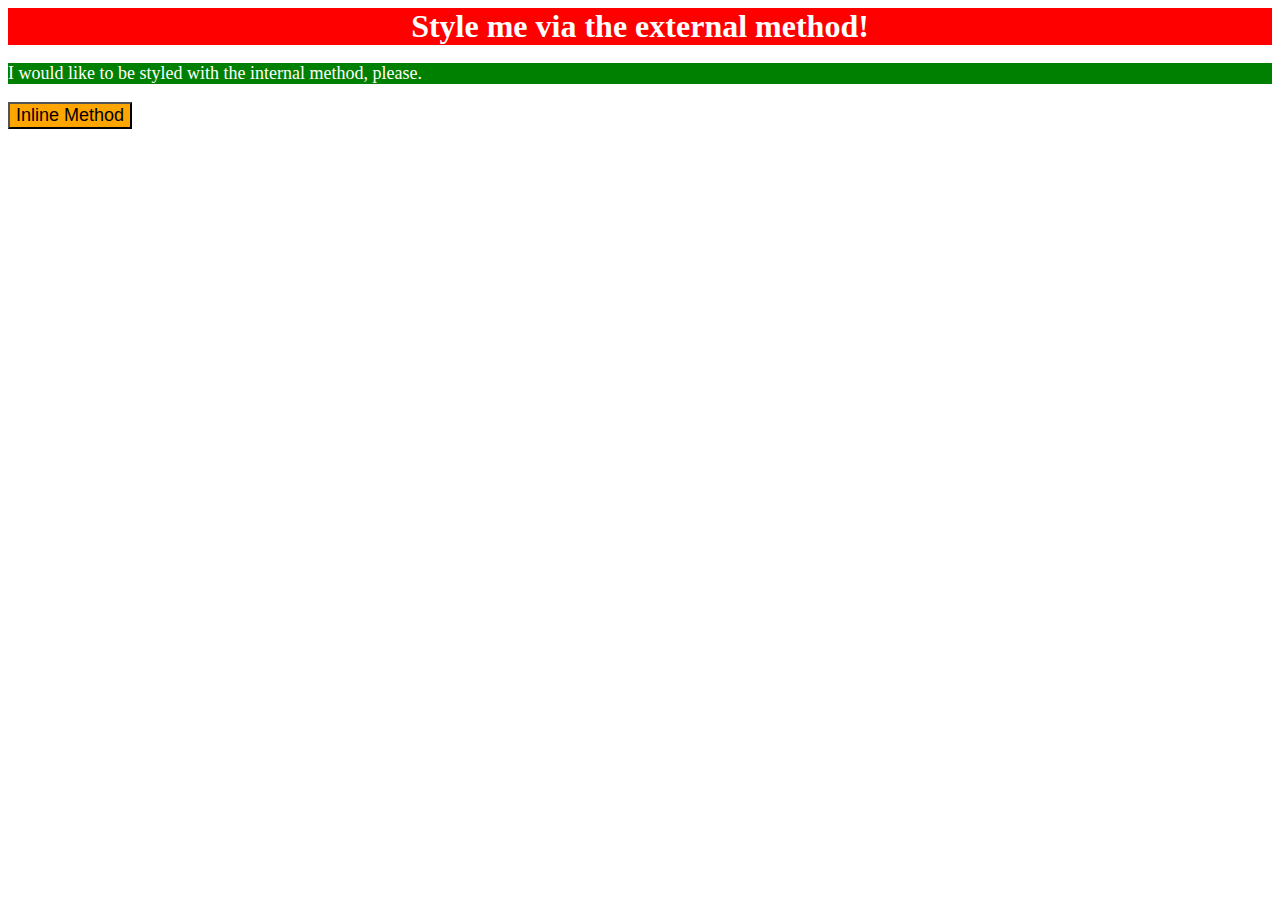
<file: foundations/01-css-methods/index.html>
<!DOCTYPE html>
<html lang="en">
  <head>
    <link rel="stylesheet" href="style.css">
    <style>
      p {
        background-color: green;
        color: white;
        font-size: 18px;
      }
    </style>
    <meta charset="UTF-8">
    <meta http-equiv="X-UA-Compatible" content="IE=edge">
    <meta name="viewport" content="width=device-width, initial-scale=1.0">
    <title>Methods for Adding CSS</title>
  </head>
  <body>
    <div>Style me via the external method!</div>
    <p>I would like to be styled with the internal method, please.</p>
    <button style="font-size: 18px; background-color: orange">Inline Method</button>
  </body>
</html>
</file>
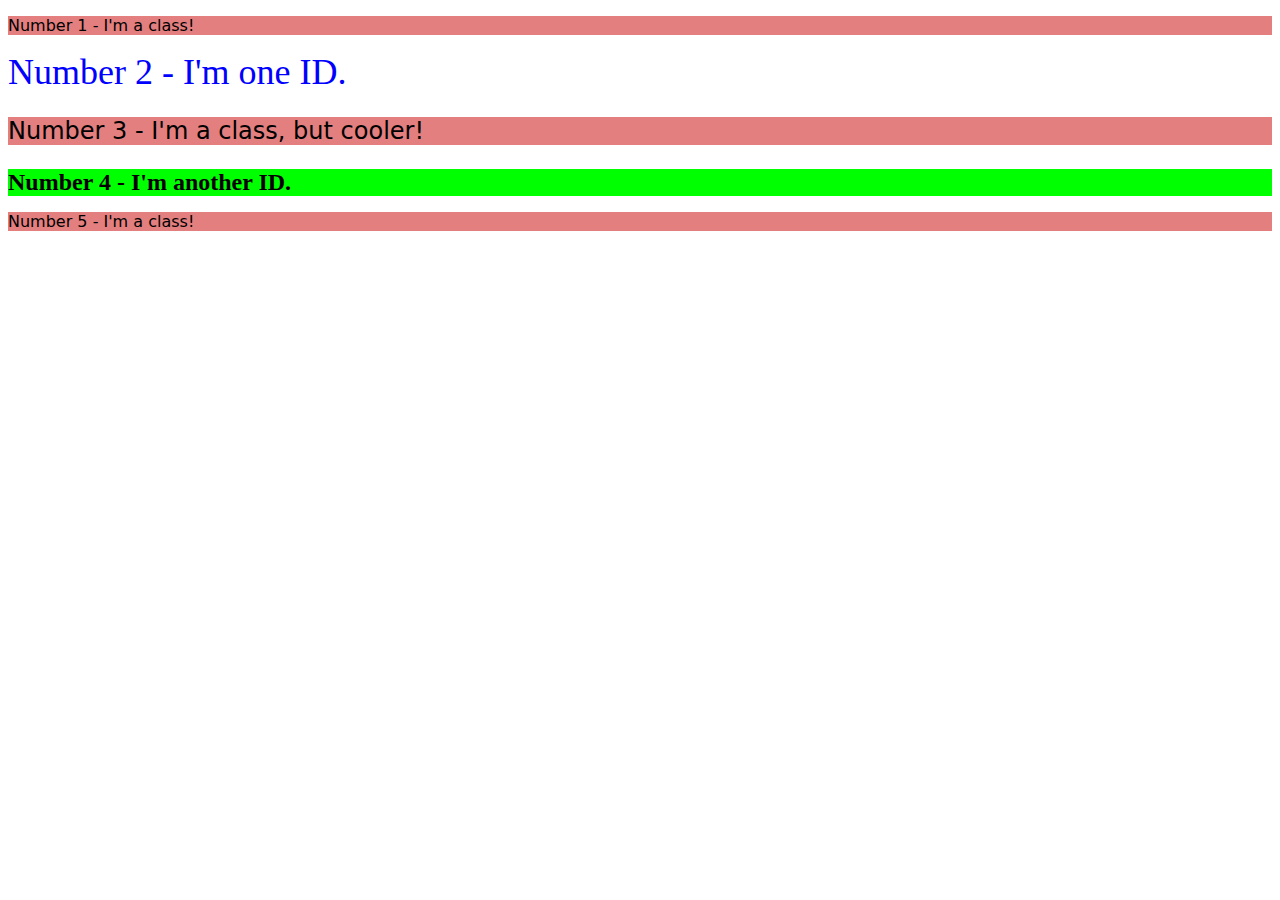
<file: foundations/02-class-id-selectors/index.html>
<!DOCTYPE html>
<html lang="en">
  <head>
    <meta charset="UTF-8">
    <meta http-equiv="X-UA-Compatible" content="IE=edge">
    <meta name="viewport" content="width=device-width, initial-scale=1.0">
    <title>Class and ID Selectors</title>
    <link rel="stylesheet" href="style.css">
  </head>
  <body>
    <p class="impar">Number 1 - I'm a class!</p>
    <div id="id">Number 2 - I'm one ID.</div>
    <p class="impar tamano-fuente">Number 3 - I'm a class, but cooler!</p>
    <div id="id2" class="tamano-fuente">Number 4 - I'm another ID.</div>
    <p class="impar">Number 5 - I'm a class!</p>
  </body>
</html>
</file>
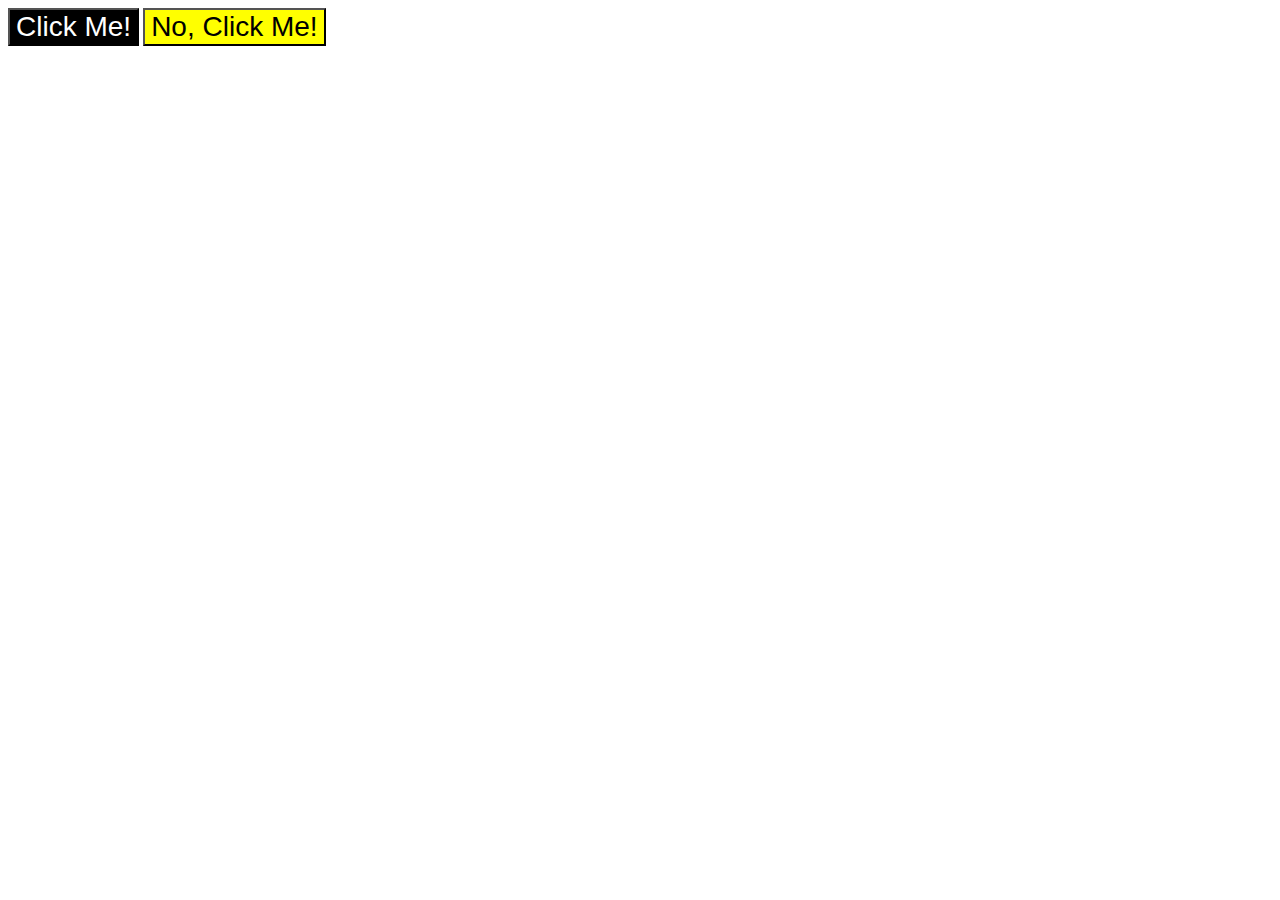
<file: foundations/03-grouping-selectors/index.html>
<!DOCTYPE html>
<html lang="en">
  <head>
    <meta charset="UTF-8">
    <meta http-equiv="X-UA-Compatible" content="IE=edge">
    <meta name="viewport" content="width=device-width, initial-scale=1.0">
    <title>Grouping Selectors</title>
    <link rel="stylesheet" href="style.css">
  </head>
  <body>
    <button class="primerELemento">Click Me!</button>
    <button class="segundoElemento">No, Click Me!</button>
  </body>
</html>
</file>
<file: foundations/01-css-methods/style.css>
div {
    background-color: red;
    color: white;
    font-size: 32px;
    text-align: center;
    font-weight: bold;
}
</file>
<file: foundations/02-class-id-selectors/style.css>
.impar {
    background-color: rgba(200, 0, 0, 0.5);
    font-family: Verdana, "DejaVu Sans", sans-serif;
}

.cuarto {
    font-size: 24px;
}
#id {
    color: rgb(0, 0, 255);
    font-size: 36px;
    
}
#id2 {
    background-color: rgb(0, 255, 0);
    
    font-weight: bold;
}
.tamano-fuente{
    font-size: 24px;
}
</file>
<file: foundations/03-grouping-selectors/style.css>
.primerELemento,
.segundoElemento{
    font-size: 28px;
    font-family: Helvetica, 'Times New Roman', sans-serif;
}

.segundoElemento{
    background-color: #ffff00;
    color: #000000;
}
.primerELemento{
    background-color: #000000;
    color: #ffffff;
}
</file>
